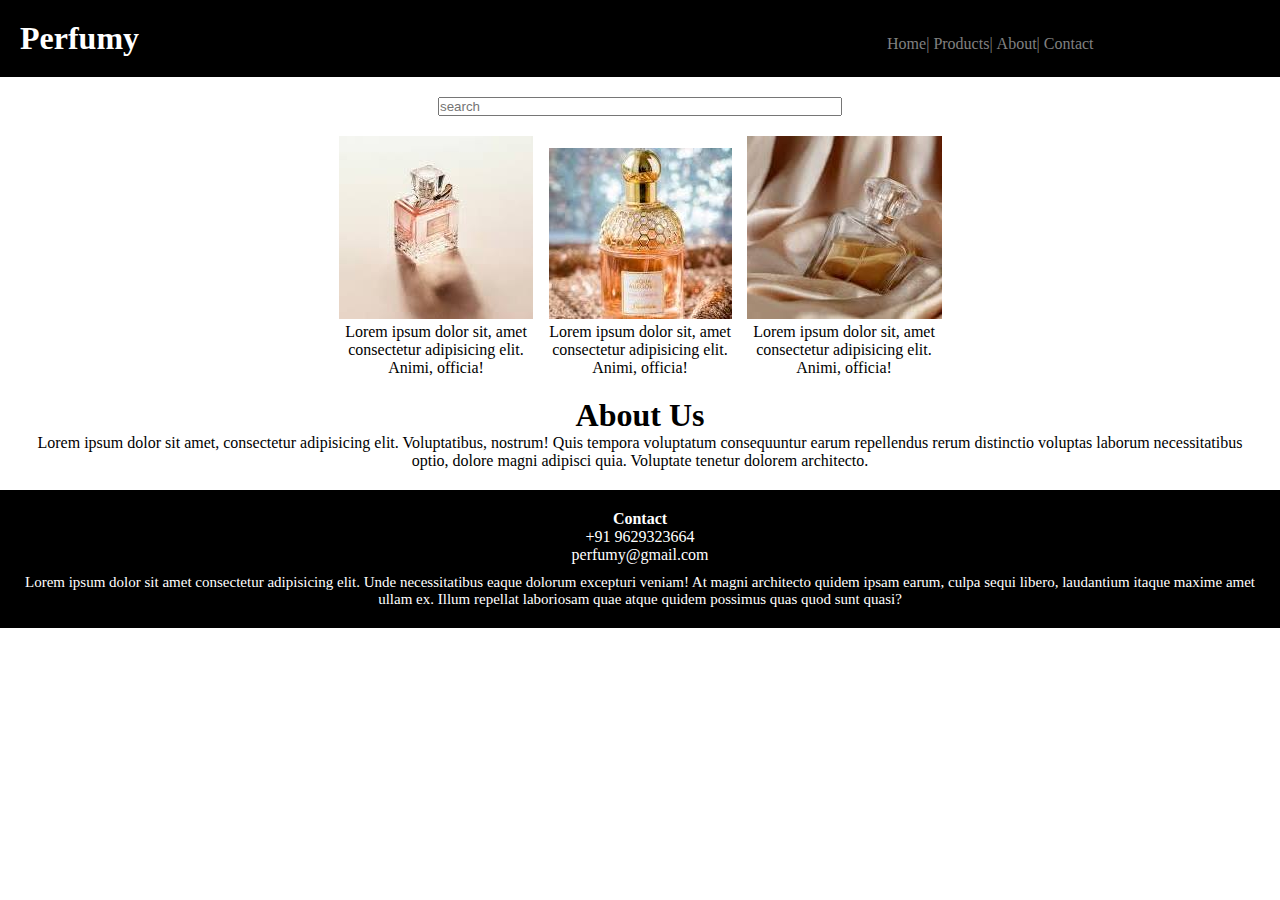
<file: perfumy/index.html>
<!DOCTYPE html>
<html>
    <head>
        <title>perfumy</title>
        <link rel="stylesheet" href="style.css"></link>
    </head>
    <body>
        
        <div class="header">
        <nav>
        <h1>Perfumy</h1>
        <ul>
            <li>Home|</li>
            <li>Products|</li>
            <li>About|</li>
            <li>Contact</li>
        </ul>
        
    
    </nav>
        </div>
        <div class="search">
            <input placeholder="search">
        </div>
        <div class="images">
            <div class="box">
                <img src="images/perfume1.jpeg">
                <p>Lorem ipsum dolor sit, amet consectetur adipisicing elit. Animi, officia!</p>
            </div>
            
            <div class="box">
                <img src="images/perfume2.jpeg">
                <p>Lorem ipsum dolor sit, amet consectetur adipisicing elit. Animi, officia!</p>
        </div>
        <div class="box">
            <img src="images/perfume3.jpeg">
            <p>Lorem ipsum dolor sit, amet consectetur adipisicing elit. Animi, officia!</p>
    </div>
        </div>
        <div class="about">
            <h1>About Us</h1>
            <p>Lorem ipsum dolor sit amet, consectetur adipisicing elit. Voluptatibus, nostrum! Quis tempora voluptatum consequuntur earum repellendus rerum distinctio voluptas laborum necessitatibus optio, dolore magni adipisci quia. Voluptate tenetur dolorem architecto.</p>
        </div>
        <div class="contact">
            <h4>Contact</h4>
            <p>+91 9629323664</p>
            <p>perfumy@gmail.com</p>
            <p style="font-size: 15px;margin-top:10px ;">Lorem ipsum dolor sit amet consectetur adipisicing elit. Unde necessitatibus eaque dolorum excepturi veniam! At magni architecto quidem ipsam earum, culpa sequi libero, laudantium itaque maxime amet ullam ex. Illum repellat laboriosam quae atque quidem possimus quas quod sunt quasi?</p>
        </div>
        
        
    </body>
</html>
</file>
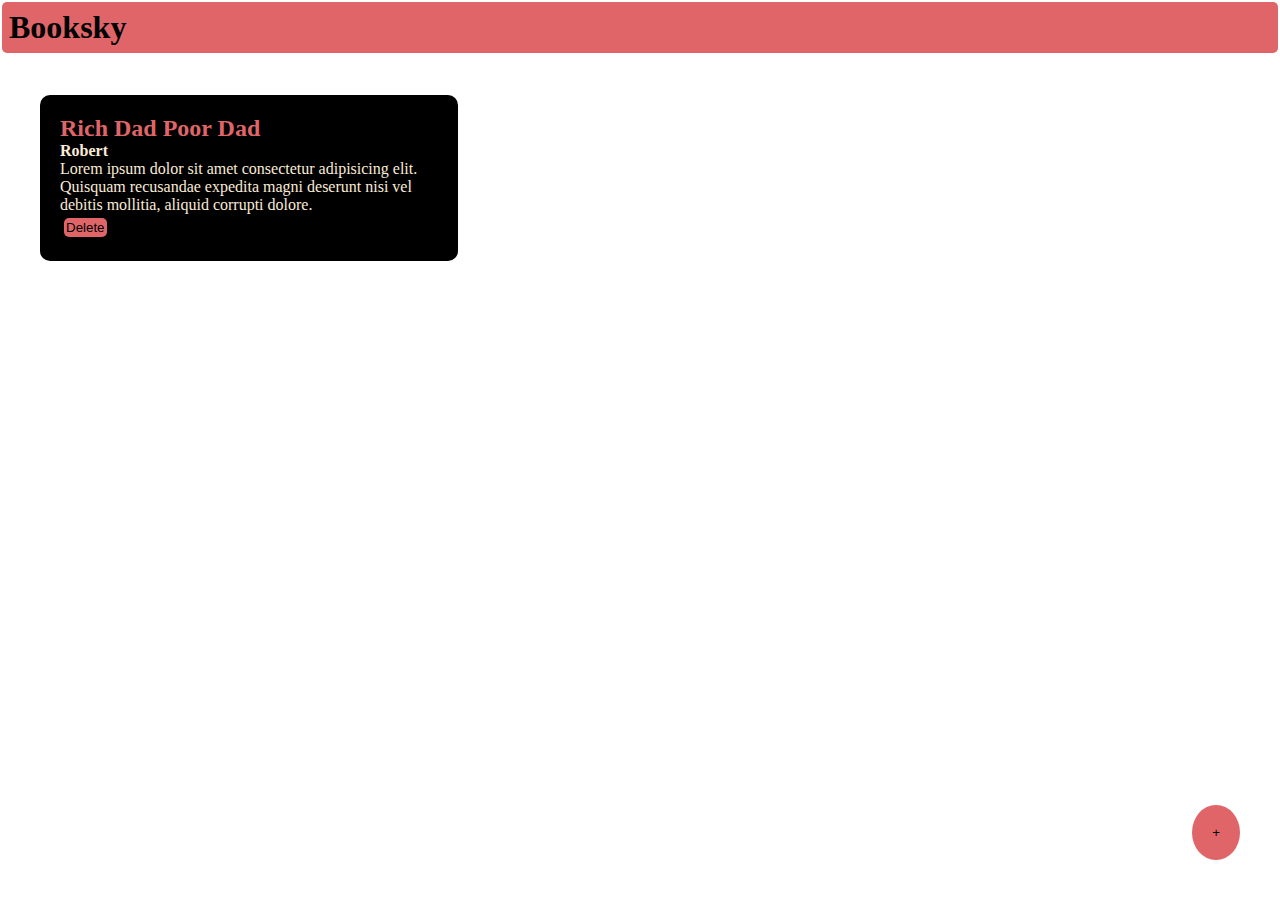
<file: bookproject/book.html>
<!DOCTYPE html>
<html>
    <head>
        <title>Booksky</title>
        <link rel="stylesheet" href="book.css">
    </head>
    <body>
        
        <div class="headarea">
            <h1>Booksky</h1>
        </div>
        <div class="container">
            <div class="containerdiv">
                <h2>Rich Dad Poor Dad</h2>
                <h4>Robert</h4>
                <p>Lorem ipsum dolor sit amet consectetur adipisicing elit. Quisquam recusandae expedita magni deserunt nisi vel debitis mollitia, aliquid corrupti dolore.</p>
                <button onclick="deletedata(event)" id="removedata">Delete</button>
            </div>    
        </div>
        <div class="popup-overlay"></div>
        
        <div class="pop-up-box">
            
            <h3>Add Book</h3>
            <form>
            <input id="book-title" type="text" placeholder="Book Title"> 
            <input id="book-author" type="text" placeholder="Book Author"> 
            <textarea id="description" placeholder="Short Description"></textarea>
            <button id="add-overlay">ADD</button>
            <button id="cancel">CANCEL</button>
        </form>
        </div>
        <button id="add-popup-button" class="add-button">+</button>

        <script src="book.js"></script>

    </body>
</html>
</file>
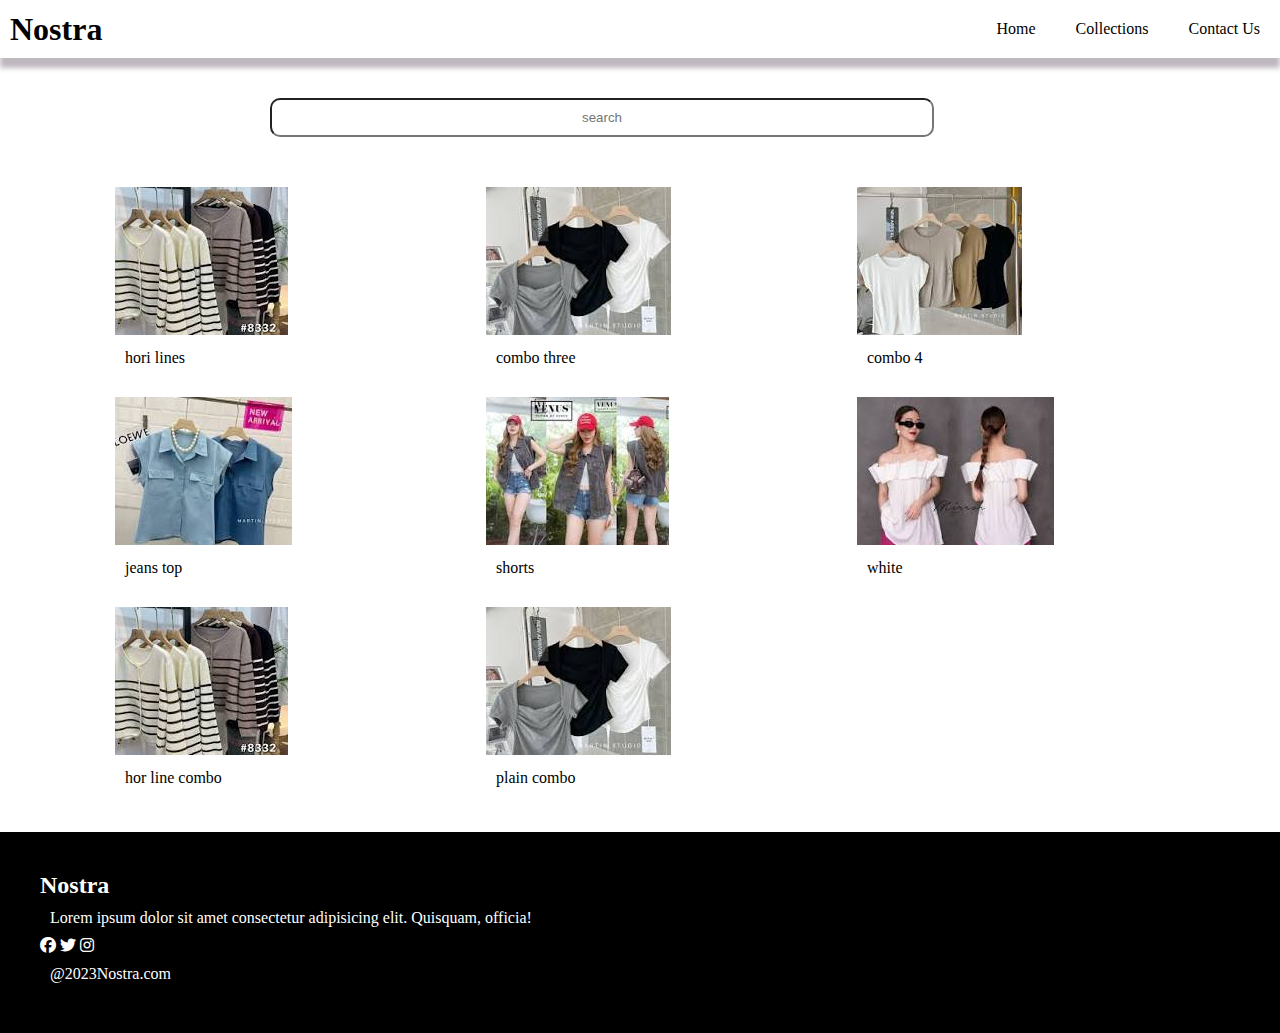
<file: Nostra App/collectionpage.html>
<!DOCTYPE html>
<html>

<head>
    <title>Nostra</title>
    <meta name="viewport" content="width=device-width, initial-scale=1.0">
    <link rel="stylesheet" href="nostra.css">
    <link rel="preconnect" href="https://fonts.googleapis.com">
    <link rel="preconnect" href="https://fonts.gstatic.com" crossorigin>
    <link
        href="https://fonts.googleapis.com/css2?family=Loved+by+the+King&family=Poppins:ital,wght@0,100;0,200;0,300;0,400;0,500;0,600;0,700;0,800;0,900;1,100;1,200;1,300;1,400;1,500;1,600;1,700;1,800;1,900&display=swap"
        rel="stylesheet">
    <link rel="stylesheet" href="https://cdnjs.cloudflare.com/ajax/libs/font-awesome/6.7.2/css/all.min.css"
        integrity="sha512-Evv84Mr4kqVGRNSgIGL/F/aIDqQb7xQ2vcrdIwxfjThSH8CSR7PBEakCr51Ck+w+/U6swU2Im1vVX0SVk9ABhg=="
        crossorigin="anonymous" referrerpolicy="no-referrer" />
</head>
<body>
    <nav class="mainnav">
        <h1>Nostra</h1>
        <div class="naventries">
            <p><a class="entry" href="homepage.html">Home</a></p>
            <p><a class="entry" href="collectionpage.html">Collections</a></p>
            <p><a class="entry" href="contactpage.html">Contact Us</a></p>
        </div>
        <div class="mainnav-icon" onclick="opennavbar()">
            <i class="fa-solid fa-bars"></i>
        </div>
    </nav>
    <nav class="sidenav">
        <div onclick="closenavbar()" class="sidenav-icon">
            <i class="fa-solid fa-xmark"></i>
        </div>

        <div class="sidenaventries">
            <p class="side-entry"><a href="homepage.html">Home</a></p>
            <p class="side-entry"><a href="collectionpage.html">Collections</a></p>
            <p class="side-entry"><a href="contactpage.html">Contact Us</a></p>
        </div>
    </nav>
    <div class="searchbar">
        <input class="searchin" placeholder="search" type="text"> 
        <div class="dresscollections">
            <div class="dress">
                <img src="images/pic1.jpeg">
                <p>hori lines</p>
            </div>
            <div class="dress">
                <img src="images/pic2.jpeg">
                <p>combo three</p>
            </div>
            <div class="dress">
                <img src="images/pic3.jpeg">
                <p>combo 4</p>
            </div>
            <div class="dress">
                <img src="images/pic4.jpeg">
                <p>jeans top</p>
            </div>
            <div class="dress">
                <img src="images/pic5.jpeg">
                <p>shorts</p>
            </div>
            <div class="dress">
                <img src="images/pic6.jpeg">
                <p>white</p>
            </div>
            <div class="dress">
                <img src="images/pic7.jpeg">
                <p>hor line combo</p>
            </div>
            <div class="dress">
                <img src="images/pic8.jpeg">
                <p>plain combo</p>
            </div>

        </div>

    </div>
    <div class="footer">

        <div class="footer-container">
            <div class="footer-box-1">

                <h2 class="headingtext">Nostra</h2>
                <p>Lorem ipsum dolor sit amet consectetur adipisicing elit. Quisquam, officia!</p>
                <div class="footer-icon">
                    <i class="fa-brands fa-facebook"></i>
                    <i class="fa-brands fa-twitter"></i>
                    <i class="fa-brands fa-instagram"></i>
                </div>

            </div>
        </div>
        <p>@2023Nostra.com</p>
    </div>
    

    <script src="nostra.js"></script>
</body>
</file>
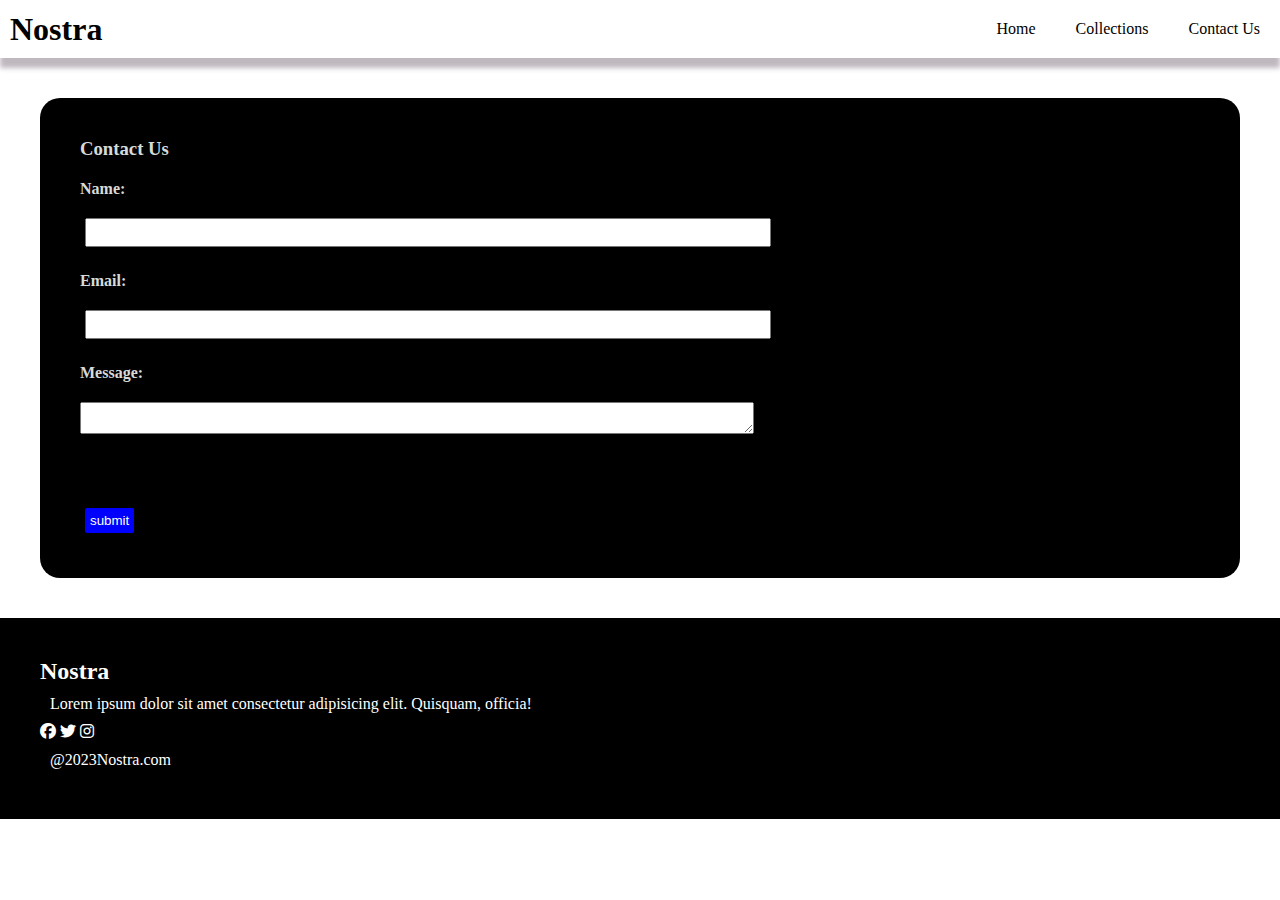
<file: Nostra App/contactpage.html>
<!DOCTYPE html>
<html>

<head>
    <title>Nostra</title>
    <meta name="viewport" content="width=device-width, initial-scale=1.0">
    <link rel="stylesheet" href="nostra.css">
    <link rel="preconnect" href="https://fonts.googleapis.com">
    <link rel="preconnect" href="https://fonts.gstatic.com" crossorigin>
    <link
        href="https://fonts.googleapis.com/css2?family=Loved+by+the+King&family=Poppins:ital,wght@0,100;0,200;0,300;0,400;0,500;0,600;0,700;0,800;0,900;1,100;1,200;1,300;1,400;1,500;1,600;1,700;1,800;1,900&display=swap"
        rel="stylesheet">
    <link rel="stylesheet" href="https://cdnjs.cloudflare.com/ajax/libs/font-awesome/6.7.2/css/all.min.css"
        integrity="sha512-Evv84Mr4kqVGRNSgIGL/F/aIDqQb7xQ2vcrdIwxfjThSH8CSR7PBEakCr51Ck+w+/U6swU2Im1vVX0SVk9ABhg=="
        crossorigin="anonymous" referrerpolicy="no-referrer" />
</head>
<body>
    <nav class="mainnav">
        <h1>Nostra</h1>
        <div class="naventries">
            <p><a class="entry" href="homepage.html">Home</a></p>
            <p><a class="entry" href="collectionpage.html">Collections</a></p>
            <p><a class="entry" href="contactpage.html">Contact Us</a></p>
        </div>
        <div class="mainnav-icon" onclick="opennavbar()">
            <i class="fa-solid fa-bars"></i>
        </div>
    </nav>
    <nav class="sidenav">
        <div onclick="closenavbar()" class="sidenav-icon">
            <i class="fa-solid fa-xmark"></i>
        </div>

        <div class="sidenaventries">
            <p class="side-entry"><a href="homepage.html">Home</a></p>
            <p class="side-entry"><a href="collectionpage.html">Collections</a></p>
            <p class="side-entry"><a href="contactpage.html">Contact Us</a></p>
        </div>
    </nav>
   <form id="contact">
    <div class="contactdetails">
        <h3>Contact Us</h3>
        <div>
            <h4>Name:</h4>
            <input id="name" class="ans" type="text" onKeyUp="fetchdata(event)">
        </div>
        <div>
            <h4>Email:</h4>
            <input class="ans" type="text">
        </div>
        <div>
            <h4>Message:</h4>
            <textarea class="content" ></textarea>
        </div>
        <div>
            <button class="butt">submit</button>
        </div>
        

    </div>
   </form>
    <div class="footer">

        <div class="footer-container">
            <div class="footer-box-1">

                <h2 class="headingtext">Nostra</h2>
                <p>Lorem ipsum dolor sit amet consectetur adipisicing elit. Quisquam, officia!</p>
                <div class="footer-icon">
                    <i class="fa-brands fa-facebook"></i>
                    <i class="fa-brands fa-twitter"></i>
                    <i class="fa-brands fa-instagram"></i>
                </div>

            </div>
        </div>
        <p>@2023Nostra.com</p>
    </div>
    <script src="nostra.js"></script>

    
</body>
</file>
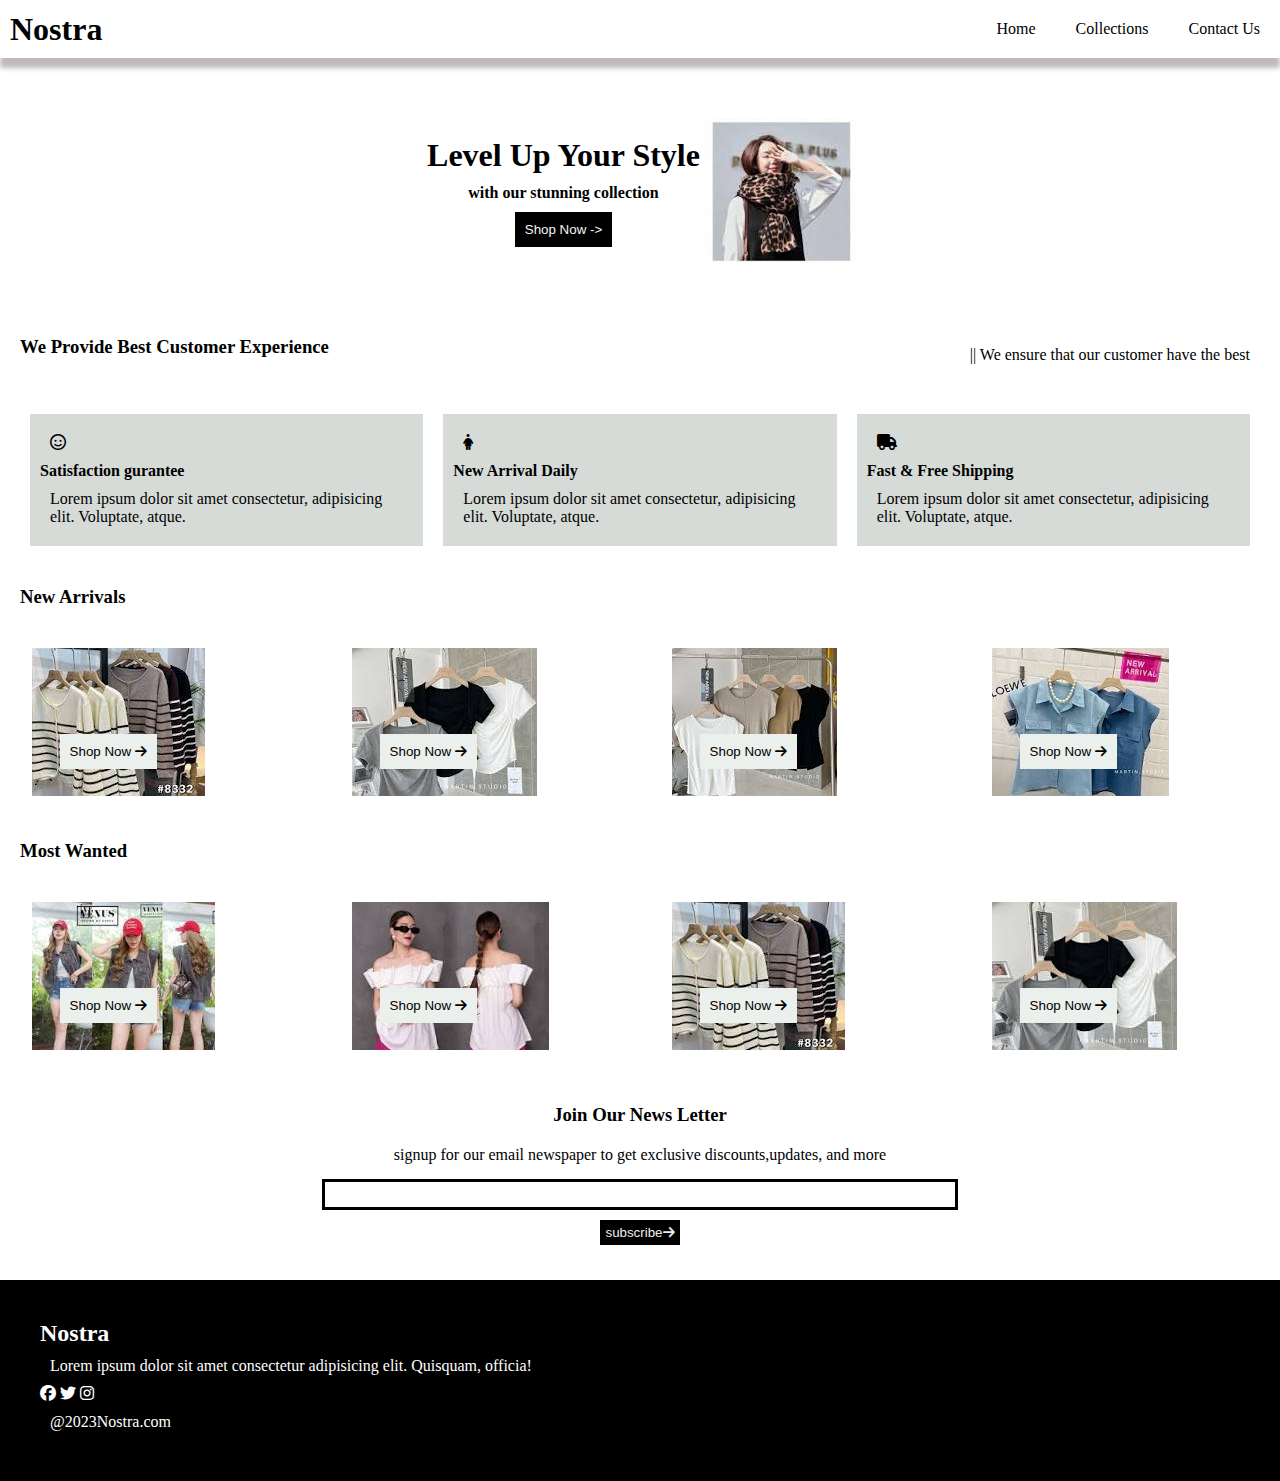
<file: Nostra App/homepage.html>
<!DOCTYPE html>
<html>

<head>
    <title>Nostra</title>
    <meta name="viewport" content="width=device-width, initial-scale=1.0">
    <link rel="stylesheet" href="nostra.css">
    <link rel="preconnect" href="https://fonts.googleapis.com">
    <link rel="preconnect" href="https://fonts.gstatic.com" crossorigin>
    <link
        href="https://fonts.googleapis.com/css2?family=Loved+by+the+King&family=Poppins:ital,wght@0,100;0,200;0,300;0,400;0,500;0,600;0,700;0,800;0,900;1,100;1,200;1,300;1,400;1,500;1,600;1,700;1,800;1,900&display=swap"
        rel="stylesheet">
    <link rel="stylesheet" href="https://cdnjs.cloudflare.com/ajax/libs/font-awesome/6.7.2/css/all.min.css"
        integrity="sha512-Evv84Mr4kqVGRNSgIGL/F/aIDqQb7xQ2vcrdIwxfjThSH8CSR7PBEakCr51Ck+w+/U6swU2Im1vVX0SVk9ABhg=="
        crossorigin="anonymous" referrerpolicy="no-referrer" />
</head>

<body>
    <nav class="mainnav">
        <h1>Nostra</h1>
        <div class="naventries">
            <p><a class="entry" href="homepage.html">Home</a></p>
            <p><a class="entry" href="collectionpage.html">Collections</a></p>
            <p><a class="entry" href="contactpage.html">Contact Us</a></p>
        </div>
        <div class="mainnav-icon" onclick="opennavbar()">
            <i class="fa-solid fa-bars"></i>
        </div>
    </nav>
    <nav class="sidenav">
        <div onclick="closenavbar()" class="sidenav-icon">
            <i class="fa-solid fa-xmark"></i>
        </div>

        <div class="sidenaventries">
            <p class="side-entry"><a href="homepage.html">Home</a></p>
            <p class="side-entry"><a href="collectionpage.html">Collections</a></p>
            <p class="side-entry"><a href="contactpage.html">Contact Us</a></p>
        </div>
    </nav>
    <div class="aboutshop">
        <div>
            <h1 class="aboutdata">Level Up Your Style</h1>
            <h4 class="aboutdata">with our stunning collection</h4>
            <button class="aboutshopbutton">Shop Now -></button>
        </div>

        <img class="aboutshopimage" src="images/pic.jpeg">

    </div>
    <div class="midarea1">

        <h3>We Provide Best Customer Experience</h3>
        <p>|| We ensure that our customer have the best</p>
    </div>
    <div class="midarea2">
        <div class="midarea2in">
            <p><i class="fa-regular fa-face-smile"></i></p>
            <h4>Satisfaction gurantee</h4>
            <p>Lorem ipsum dolor sit amet consectetur, adipisicing elit. Voluptate, atque.</p>
        </div>
        <div class="midarea2in">
            <p><i class="fa-solid fa-person-dress"></i></p>
            <h4>New Arrival Daily</h4>
            <p>Lorem ipsum dolor sit amet consectetur, adipisicing elit. Voluptate, atque.</p>
        </div>
        <div class="midarea2in">
            <p><i class="fa-solid fa-truck"></i></p>
            <h4>Fast & Free Shipping</h4>
            <p>Lorem ipsum dolor sit amet consectetur, adipisicing elit. Voluptate, atque.</p>
        </div>

    </div>
    <div class="newarrival">
        <h3>New Arrivals</h3>

        <div class="newarrivalimages">
            <div class="newarrivalimage">
                <img src="images/pic1.jpeg">
                <button class="newarrbutt">Shop Now <i class="fa-solid fa-arrow-right"></i></button>
            </div>
            <div class="newarrivalimage">
                <img src="images/pic2.jpeg">
                <button class="newarrbutt">Shop Now <i class="fa-solid fa-arrow-right"></i></button>
            </div>
            <div class="newarrivalimage">
                <img src="images/pic3.jpeg">
                <button class="newarrbutt">Shop Now <i class="fa-solid fa-arrow-right"></i></button>
            </div>
            <div class="newarrivalimage">
                <img src="images/pic4.jpeg">
                <button class="newarrbutt">Shop Now <i class="fa-solid fa-arrow-right"></i></button>
            </div>


        </div>

    </div>

    <div class="mostwanted">
        <h3>Most Wanted</h3>

        <div class="mostwantedimages">
            <div class="mostwantedimage">
                <img src="images/pic5.jpeg">
                <button class="newarrbutt">Shop Now <i class="fa-solid fa-arrow-right"></i></button>
            </div>
            <div class="mostwantedimage">
                <img src="images/pic6.jpeg">
                <button class="newarrbutt">Shop Now <i class="fa-solid fa-arrow-right"></i></button>
            </div>
            <div class="mostwantedimage">
                <img src="images/pic7.jpeg">
                <button class="newarrbutt">Shop Now <i class="fa-solid fa-arrow-right"></i></button>
            </div>
            <div class="mostwantedimage">
                <img src="images/pic8.jpeg">
                <button class="newarrbutt">Shop Now <i class="fa-solid fa-arrow-right"></i></button>
            </div>


        </div>
    </div>
    <div class="joinpage">
        <h3>Join Our News Letter</h3>
        <p>signup for our email newspaper to get exclusive discounts,updates, and more</p>
        <input type="text">
        <button>subscribe<i class="fa-solid fa-arrow-right"></i></button>
    </div>
    <div class="footer">

        <div class="footer-container">
            <div class="footer-box-1">

                <h2 class="headingtext">Nostra</h2>
                <p>Lorem ipsum dolor sit amet consectetur adipisicing elit. Quisquam, officia!</p>
                <div class="footer-icon">
                    <i class="fa-brands fa-facebook"></i>
                    <i class="fa-brands fa-twitter"></i>
                    <i class="fa-brands fa-instagram"></i>
                </div>

            </div>
        </div>
        <p>@2023Nostra.com</p>
    </div>
    <script src="nostra.js"></script>


</body>

</html>
</file>
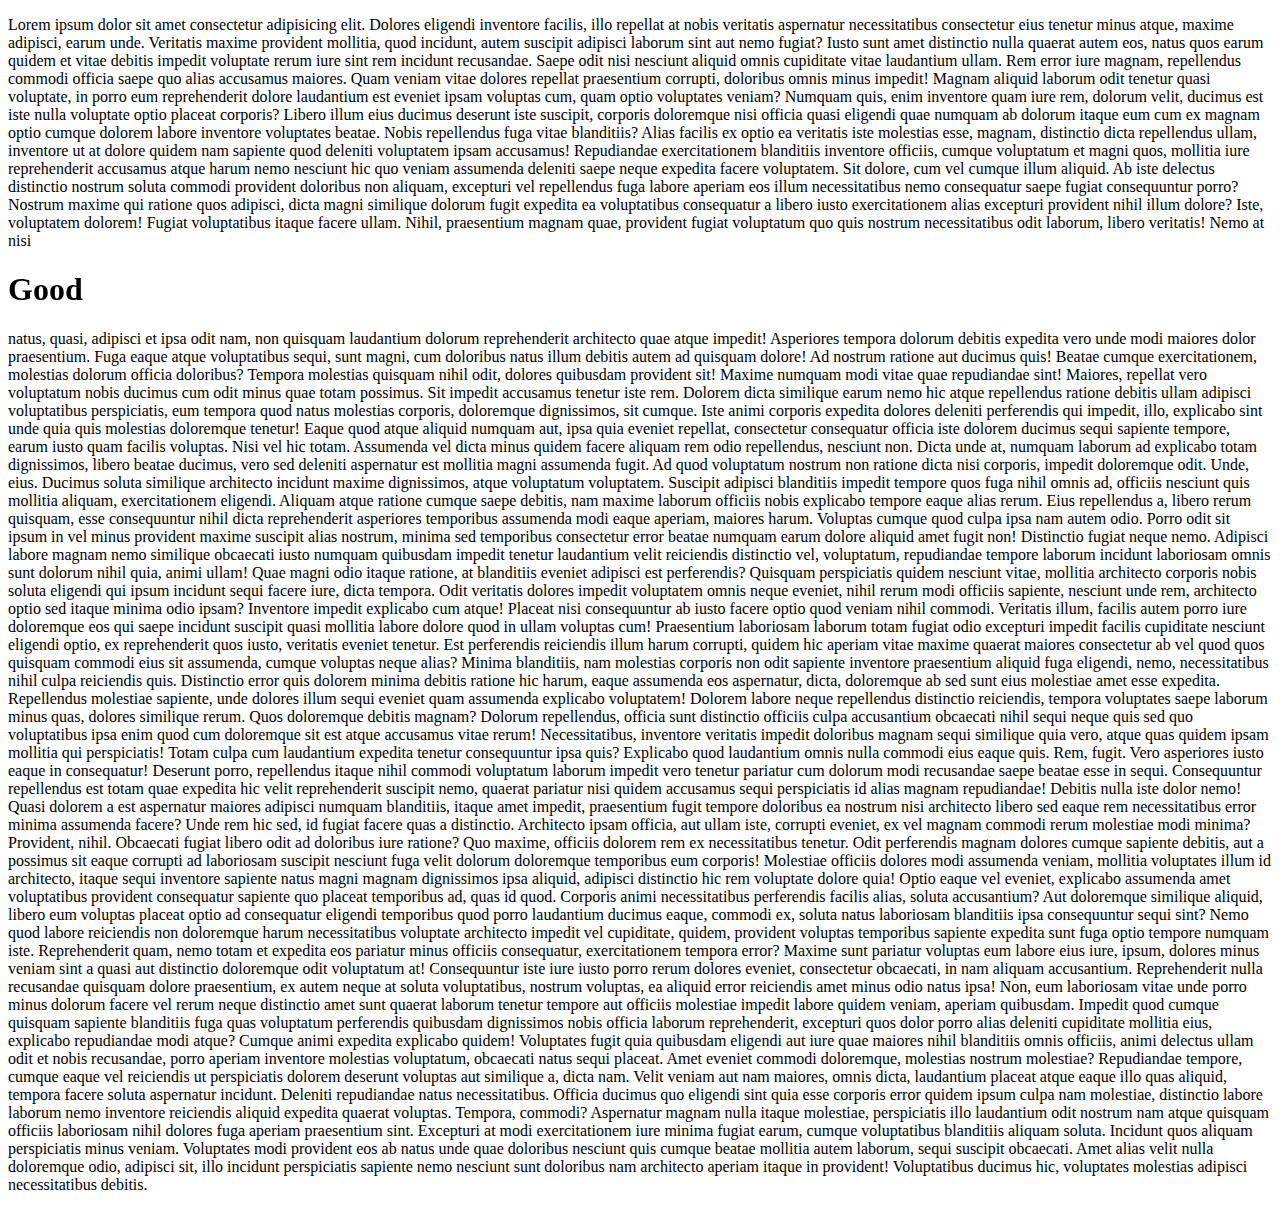
<file: perfumy/example.html>
<!DOCTYPE html>
<style>
    h1{
        position:sticky;
        top:0px;
    }
</style>
<html>
    <head>
        <title>Example</title>
    </head>
    <body>
        <p>Lorem ipsum dolor sit amet consectetur adipisicing elit. Dolores eligendi inventore facilis, illo repellat at nobis veritatis aspernatur necessitatibus consectetur eius tenetur minus atque, maxime adipisci, earum unde. Veritatis maxime provident mollitia, quod incidunt, autem suscipit adipisci laborum sint aut nemo fugiat? Iusto sunt amet distinctio nulla quaerat autem eos, natus quos earum quidem et vitae debitis impedit voluptate rerum iure sint rem incidunt recusandae. Saepe odit nisi nesciunt aliquid omnis cupiditate vitae laudantium ullam. Rem error iure magnam, repellendus commodi officia saepe quo alias accusamus maiores. Quam veniam vitae dolores repellat praesentium corrupti, doloribus omnis minus impedit! Magnam aliquid laborum odit tenetur quasi voluptate, in porro eum reprehenderit dolore laudantium est eveniet ipsam voluptas cum, quam optio voluptates veniam? Numquam quis, enim inventore quam iure rem, dolorum velit, ducimus est iste nulla voluptate optio placeat corporis? Libero illum eius ducimus deserunt iste suscipit, corporis doloremque nisi officia quasi eligendi quae numquam ab dolorum itaque eum cum ex magnam optio cumque dolorem labore inventore voluptates beatae. Nobis repellendus fuga vitae blanditiis? Alias facilis ex optio ea veritatis iste molestias esse, magnam, distinctio dicta repellendus ullam, inventore ut at dolore quidem nam sapiente quod deleniti voluptatem ipsam accusamus! Repudiandae exercitationem blanditiis inventore officiis, cumque voluptatum et magni quos, mollitia iure reprehenderit accusamus atque harum nemo nesciunt hic quo veniam assumenda deleniti saepe neque expedita facere voluptatem. Sit dolore, cum vel cumque illum aliquid. Ab iste delectus distinctio nostrum soluta commodi provident doloribus non aliquam, excepturi vel repellendus fuga labore aperiam eos illum necessitatibus nemo consequatur saepe fugiat consequuntur porro? Nostrum maxime qui ratione quos adipisci, dicta magni similique dolorum fugit expedita ea voluptatibus consequatur a libero iusto exercitationem alias excepturi provident nihil illum dolore? Iste, voluptatem dolorem! Fugiat voluptatibus itaque facere ullam. Nihil, praesentium magnam quae, provident fugiat voluptatum quo quis nostrum necessitatibus odit laborum, libero veritatis! Nemo at nisi <h1>Good</h1>natus, quasi, adipisci et ipsa odit nam, non quisquam laudantium dolorum reprehenderit architecto quae atque impedit! Asperiores tempora dolorum debitis expedita vero unde modi maiores dolor praesentium. Fuga eaque atque voluptatibus sequi, sunt magni, cum doloribus natus illum debitis autem ad quisquam dolore! Ad nostrum ratione aut ducimus quis! Beatae cumque exercitationem, molestias dolorum officia doloribus? Tempora molestias quisquam nihil odit, dolores quibusdam provident sit! Maxime numquam modi vitae quae repudiandae sint! Maiores, repellat vero voluptatum nobis ducimus cum odit minus quae totam possimus. Sit impedit accusamus tenetur iste rem. Dolorem dicta similique earum nemo hic atque repellendus ratione debitis ullam adipisci voluptatibus perspiciatis, eum tempora quod natus molestias corporis, doloremque dignissimos, sit cumque. Iste animi corporis expedita dolores deleniti perferendis qui impedit, illo, explicabo sint unde quia quis molestias doloremque tenetur! Eaque quod atque aliquid numquam aut, ipsa quia eveniet repellat, consectetur consequatur officia iste dolorem ducimus sequi sapiente tempore, earum iusto quam facilis voluptas. Nisi vel hic totam. Assumenda vel dicta minus quidem facere aliquam rem odio repellendus, nesciunt non. Dicta unde at, numquam laborum ad explicabo totam dignissimos, libero beatae ducimus, vero sed deleniti aspernatur est mollitia magni assumenda fugit. Ad quod voluptatum nostrum non ratione dicta nisi corporis, impedit doloremque odit. Unde, eius. Ducimus soluta similique architecto incidunt maxime dignissimos, atque voluptatum voluptatem. Suscipit adipisci blanditiis impedit tempore quos fuga nihil omnis ad, officiis nesciunt quis mollitia aliquam, exercitationem eligendi. Aliquam atque ratione cumque saepe debitis, nam maxime laborum officiis nobis explicabo tempore eaque alias rerum. Eius repellendus a, libero rerum quisquam, esse consequuntur nihil dicta reprehenderit asperiores temporibus assumenda modi eaque aperiam, maiores harum. Voluptas cumque quod culpa ipsa nam autem odio. Porro odit sit ipsum in vel minus provident maxime suscipit alias nostrum, minima sed temporibus consectetur error beatae numquam earum dolore aliquid amet fugit non! Distinctio fugiat neque nemo. Adipisci labore magnam nemo similique obcaecati iusto numquam quibusdam impedit tenetur laudantium velit reiciendis distinctio vel, voluptatum, repudiandae tempore laborum incidunt laboriosam omnis sunt dolorum nihil quia, animi ullam! Quae magni odio itaque ratione, at blanditiis eveniet adipisci est perferendis? Quisquam perspiciatis quidem nesciunt vitae, mollitia architecto corporis nobis soluta eligendi qui ipsum incidunt sequi facere iure, dicta tempora. Odit veritatis dolores impedit voluptatem omnis neque eveniet, nihil rerum modi officiis sapiente, nesciunt unde rem, architecto optio sed itaque minima odio ipsam? Inventore impedit explicabo cum atque! Placeat nisi consequuntur ab iusto facere optio quod veniam nihil commodi. Veritatis illum, facilis autem porro iure doloremque eos qui saepe incidunt suscipit quasi mollitia labore dolore quod in ullam voluptas cum! Praesentium laboriosam laborum totam fugiat odio excepturi impedit facilis cupiditate nesciunt eligendi optio, ex reprehenderit quos iusto, veritatis eveniet tenetur. Est perferendis reiciendis illum harum corrupti, quidem hic aperiam vitae maxime quaerat maiores consectetur ab vel quod quos quisquam commodi eius sit assumenda, cumque voluptas neque alias? Minima blanditiis, nam molestias corporis non odit sapiente inventore praesentium aliquid fuga eligendi, nemo, necessitatibus nihil culpa reiciendis quis. Distinctio error quis dolorem minima debitis ratione hic harum, eaque assumenda eos aspernatur, dicta, doloremque ab sed sunt eius molestiae amet esse expedita. Repellendus molestiae sapiente, unde dolores illum sequi eveniet quam assumenda explicabo voluptatem! Dolorem labore neque repellendus distinctio reiciendis, tempora voluptates saepe laborum minus quas, dolores similique rerum. Quos doloremque debitis magnam? Dolorum repellendus, officia sunt distinctio officiis culpa accusantium obcaecati nihil sequi neque quis sed quo voluptatibus ipsa enim quod cum doloremque sit est atque accusamus vitae rerum! Necessitatibus, inventore veritatis impedit doloribus magnam sequi similique quia vero, atque quas quidem ipsam mollitia qui perspiciatis! Totam culpa cum laudantium expedita tenetur consequuntur ipsa quis? Explicabo quod laudantium omnis nulla commodi eius eaque quis. Rem, fugit. Vero asperiores iusto eaque in consequatur! Deserunt porro, repellendus itaque nihil commodi voluptatum laborum impedit vero tenetur pariatur cum dolorum modi recusandae saepe beatae esse in sequi. Consequuntur repellendus est totam quae expedita hic velit reprehenderit suscipit nemo, quaerat pariatur nisi quidem accusamus sequi perspiciatis id alias magnam repudiandae! Debitis nulla iste dolor nemo! Quasi dolorem a est aspernatur maiores adipisci numquam blanditiis, itaque amet impedit, praesentium fugit tempore doloribus ea nostrum nisi architecto libero sed eaque rem necessitatibus error minima assumenda facere? Unde rem hic sed, id fugiat facere quas a distinctio. Architecto ipsam officia, aut ullam iste, corrupti eveniet, ex vel magnam commodi rerum molestiae modi minima? Provident, nihil. Obcaecati fugiat libero odit ad doloribus iure ratione? Quo maxime, officiis dolorem rem ex necessitatibus tenetur. Odit perferendis magnam dolores cumque sapiente debitis, aut a possimus sit eaque corrupti ad laboriosam suscipit nesciunt fuga velit dolorum doloremque temporibus eum corporis! Molestiae officiis dolores modi assumenda veniam, mollitia voluptates illum id architecto, itaque sequi inventore sapiente natus magni magnam dignissimos ipsa aliquid, adipisci distinctio hic rem voluptate dolore quia! Optio eaque vel eveniet, explicabo assumenda amet voluptatibus provident consequatur sapiente quo placeat temporibus ad, quas id quod. Corporis animi necessitatibus perferendis facilis alias, soluta accusantium? Aut doloremque similique aliquid, libero eum voluptas placeat optio ad consequatur eligendi temporibus quod porro laudantium ducimus eaque, commodi ex, soluta natus laboriosam blanditiis ipsa consequuntur sequi sint? Nemo quod labore reiciendis non doloremque harum necessitatibus voluptate architecto impedit vel cupiditate, quidem, provident voluptas temporibus sapiente expedita sunt fuga optio tempore numquam iste. Reprehenderit quam, nemo totam et expedita eos pariatur minus officiis consequatur, exercitationem tempora error? Maxime sunt pariatur voluptas eum labore eius iure, ipsum, dolores minus veniam sint a quasi aut distinctio doloremque odit voluptatum at! Consequuntur iste iure iusto porro rerum dolores eveniet, consectetur obcaecati, in nam aliquam accusantium. Reprehenderit nulla recusandae quisquam dolore praesentium, ex autem neque at soluta voluptatibus, nostrum voluptas, ea aliquid error reiciendis amet minus odio natus ipsa! Non, eum laboriosam vitae unde porro minus dolorum facere vel rerum neque distinctio amet sunt quaerat laborum tenetur tempore aut officiis molestiae impedit labore quidem veniam, aperiam quibusdam. Impedit quod cumque quisquam sapiente blanditiis fuga quas voluptatum perferendis quibusdam dignissimos nobis officia laborum reprehenderit, excepturi quos dolor porro alias deleniti cupiditate mollitia eius, explicabo repudiandae modi atque? Cumque animi expedita explicabo quidem! Voluptates fugit quia quibusdam eligendi aut iure quae maiores nihil blanditiis omnis officiis, animi delectus ullam odit et nobis recusandae, porro aperiam inventore molestias voluptatum, obcaecati natus sequi placeat. Amet eveniet commodi doloremque, molestias nostrum molestiae? Repudiandae tempore, cumque eaque vel reiciendis ut perspiciatis dolorem deserunt voluptas aut similique a, dicta nam. Velit veniam aut nam maiores, omnis dicta, laudantium placeat atque eaque illo quas aliquid, tempora facere soluta aspernatur incidunt. Deleniti repudiandae natus necessitatibus. Officia ducimus quo eligendi sint quia esse corporis error quidem ipsum culpa nam molestiae, distinctio labore laborum nemo inventore reiciendis aliquid expedita quaerat voluptas. Tempora, commodi? Aspernatur magnam nulla itaque molestiae, perspiciatis illo laudantium odit nostrum nam atque quisquam officiis laboriosam nihil dolores fuga aperiam praesentium sint. Excepturi at modi exercitationem iure minima fugiat earum, cumque voluptatibus blanditiis aliquam soluta. Incidunt quos aliquam perspiciatis minus veniam. Voluptates modi provident eos ab natus unde quae doloribus nesciunt quis cumque beatae mollitia autem laborum, sequi suscipit obcaecati. Amet alias velit nulla doloremque odio, adipisci sit, illo incidunt perspiciatis sapiente nemo nesciunt sunt doloribus nam architecto aperiam itaque in provident! Voluptatibus ducimus hic, voluptates molestias adipisci necessitatibus debitis.</p>
    </body>

</html>
</file>
<file: perfumy/style.css>
*{
    padding:0;
    margin:0;
}


ul,li,h1{
    display: inline;  
    text-align: center; 
}


nav{
    background-color: black;
    color:white;   
    padding:20px;
}

ul{
    margin-left: 60%;
    color:gray;
}

li:hover{
    color:white;
    cursor: pointer;
}

.search{
    padding: 20px;
    text-align:center ;
    
}

input{
    width:400px;
}

.box{
    display: inline-block;
    width:200px;
    border: 10px;
    
}

.images{
    text-align:center;
}

.box:hover{
    background-color:black ;
    color:white;
}

.about{
    text-align: center;
    padding:20px;
}

.contact{
    text-align:center;
    background-color: black;
    color: white;
    padding:20px;
}
</file>
<file: bookproject/book.css>
*{
    
    padding:0px;
    margin:0px;
}

.headarea{
    background-color: #df6569;
    margin:2px;
    border-radius:5px;
    padding:2px;
}
.headarea h1{
    padding:5px;

}
.container{
    padding:10px;
}

.containerdiv{
    display:inline-block;
    width :30%;
    border-radius:10px;
    margin:30px;
    background-color: black;
    color:antiquewhite;

    padding:20px;
}

.containerdiv h2{
    color:#df6569;
}

.containerdiv button{
    background-color:#df6569;
    color: black;
    border-radius: 5px;
    border:none;
    padding:2px;
    margin:4px;
}
.add-button{
    background-color: #df6569;
    color:black;
    position:fixed;
    right:40px;
    bottom: 40px;
    padding:20px;
    border:none;
    border-radius: 100%;
}

.popup-overlay{
    background-color:black;
    width:100%;
    height:100%;
    position:absolute;
    top:0%;
    opacity:0.8;
    z-index:1;
    display:none;
}

.pop-up-box{
    background-color: #df6569;
    color: black;
    position:absolute;
    width:40%;
    padding:20px;
    border-radius:4px;
    z-index: 2;
    right:400px;
    top:200px;
    display:none;



}
.pop-up-box input::placeholder{
    color:black;
}

.pop-up-box input:focus{
    outline:none;
}

.pop-up-box textarea:focus{
    outline:none;
}

.pop-up-box textarea::placeholder{
    color:black;
}


.pop-up-box input{
    background-color: transparent;
    color: black;
    width:100%;
    border:none;
    border-bottom:solid black 2px;
    padding:5px;
    margin:5px;
}
.pop-up-box textarea{
    background-color: transparent;
    color: black;
    width:100%;
    border:none;
    border-bottom:solid black 2px;
    padding:5px;
    margin:5px;
}

.pop-up-box button{
    background-color: black;
    color: white;
    border:0;
    padding:4px;
    margin:6px;
}
</file>
<file: Nostra App/nostra.css>
* {
  margin: 0px;
  padding: 0px;
}

body {
  font-family: "body", serif;
  font-weight: 400;
  font-style: normal;
}

.mainnav {
  display: flex;
  justify-content: space-between;
  align-items: center;
  padding: 10px;

  box-shadow: 0px 10px 5px 0px rgba(191, 184, 191, 1);
}

.naventries {
  display: flex;
  gap: 20px;
}

.naventries a {
  color: black;
  text-decoration: none;
}

.naventries a:hover {
  text-decoration: underline;
}

.mainnav-icon {
  display: none;
}

.sidenav {
  background-color: black;
  width: 50%;
  height: 100%;
  position: fixed;
  top: 0;

  left: -60%;
  transition: 2s;
}

.side-entry a {
  color: white;
  text-decoration: none;
  padding: 20px;
}

.side-entry {
  margin-bottom: 20px;
}

.side-entry a:hover {
  text-decoration: underline;
}

.sidenav-icon {
  color: white;
  text-align: right;
  padding: 10px;
}

.aboutshop {
  padding: 40px;
  margin: 20px;
  text-align: center;
  display: flex;
  align-items: center;
  left: 20px;
  justify-content: center;
}

.aboutdata {
  padding: 5px;
}

.aboutshopbutton {
  background-color: black;
  color: whitesmoke;
  padding: 10px;
  border: none;
  margin: 5px;
}

.midarea1 {
  display: flex;
  justify-content: space-between;
  padding: 10px;
  margin: 10px;
}
.midarea2 {
  display: flex;
  padding: 10px;
  margin: 10px;
  justify-content: space-between;
}

.midarea2in {
  background-color: #d7dbd8;
  padding: 10px;
  margin: 10px;
}

.newarrival h3 {
  padding: 10px;
  margin: 10px;
}

.newarrivalimages {
  display: flex;
  justify-content: space-around;
  flex-wrap: wrap;
}
.newarrivalimage {
  padding: 10px;
  margin: 10px;
  flex-basis: 20%;
  position: relative;
}
.newarrbutt {
  background-color: #ebf0ec;
  color: black;
  border: none;
  padding: 10px;
  margin: 10px;
  position: absolute;
  left: 10%;
  top: 50%;
}

.mostwanted h3 {
  padding: 10px;
  margin: 10px;
}

.mostwantedimages {
  display: flex;
  justify-content: space-around;
  flex-wrap: wrap;
}

.mostwantedimage {
  padding: 10px;
  margin: 10px;
  flex-basis: 20%;
  position: relative;
}

.joinpage {
  padding: 10px;
  margin: 10px;
  display: flex;
  flex-direction: column;
  align-items: center;
}

.joinpage h3,
p,
input,
button {
  padding: 5px;
  margin: 5px;
}

.joinpage input {
  width: 50%;
  border: solid;
}
.joinpage button {
  background-color: black;
  color: #ebf0ec;
  border: none;
}

.footer {
  background-color: black;
  color: white;
  padding: 40px;
  margin-top: 20px;
}

.searchin {
  text-align: center;
  padding: 10px;
  margin-top: 40px;
  margin-left: 270px;
  width: 50%;
  border-radius: 10px;
}

.dresscollections {
  display: flex;
  flex-wrap: wrap;
  padding: 5px;
  margin-left: 100px;
  margin-top: 30px;
}

.dress {
  flex-basis: 30%;
  padding: 5px;
  margin: 5px;
  justify-content: space-around;
}
.contactdetails {
  padding: 40px;
  margin: 40px;
  display: flex;
  flex-direction: column;

  background-color: black;
  color: #d7dbd8;
  border-radius: 20px;
}

.contactdetails div {
  margin-top: 20px;
}

.ans {
  margin-top: 20px;
  width: 60%;
  height: 40%;
}

.butt {
  margin-top: 50px;
  border-radius: 2px;
  border: none;
  background-color: blue;
  color: white;
}

.content {
  margin-top: 20px;
  width: 60%;
  height: 100%;
}

@media screen and (max-width: 600px) {
  .mainnav-icon {
    display: block;
  }

  .naventries {
    display: none;
  }
  .aboutshopimage {
    display: none;
  }
  .midarea2 {
    flex-direction: column;
  }
  .midarea1 {
    display: none;
  }
}
</file>
